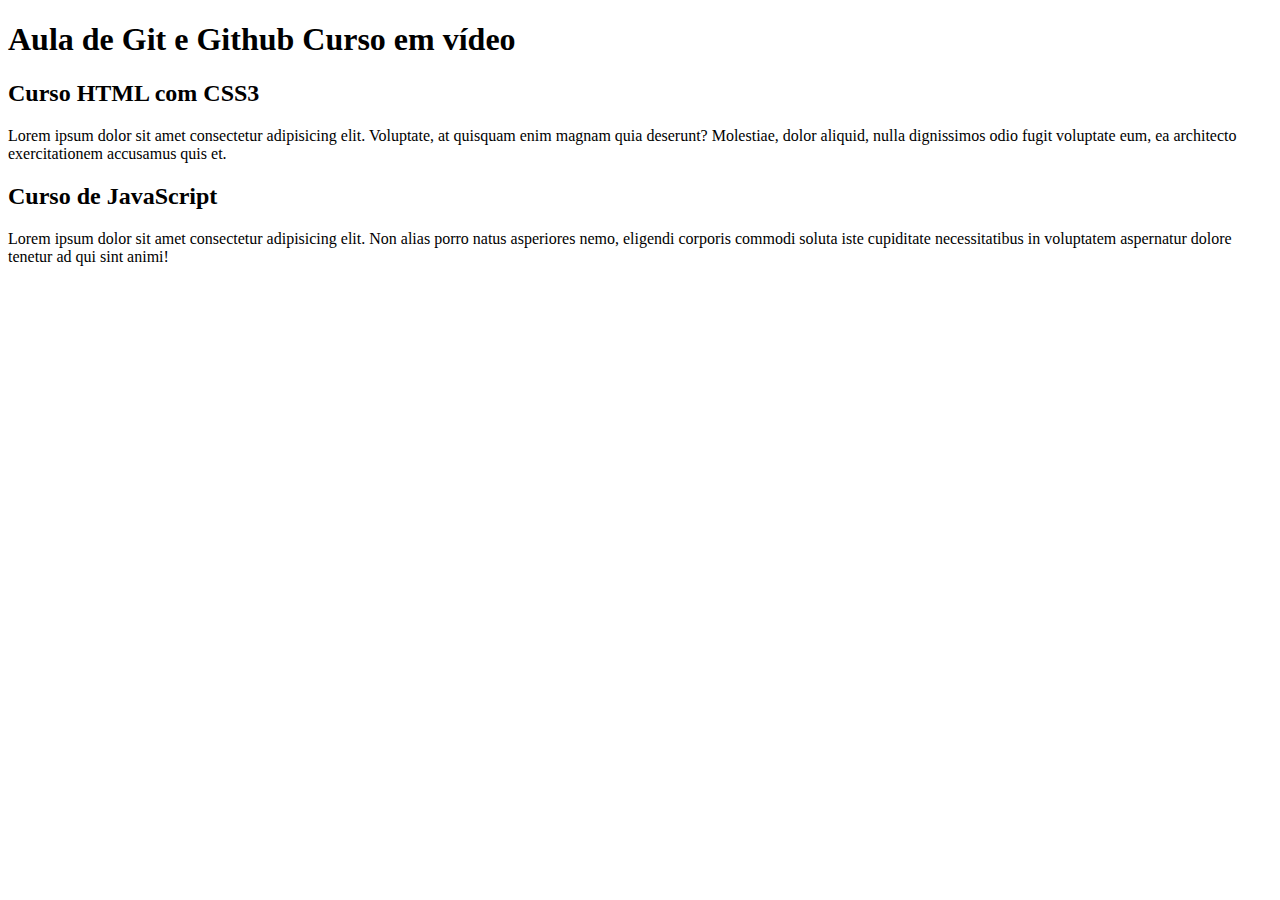
<file: index.html>
<!DOCTYPE html>
<html lang="pt-br">
<head>
    <meta charset="UTF-8">
    <meta http-equiv="X-UA-Compatible" content="IE=edge">
    <meta name="viewport" content="width=device-width, initial-scale=1.0">
    <title>Olá, mundo!</title>
    <link rel="stylesheet" href="">
</head>
<body>
    <main>
        <header>
            <h1>Aula de Git e Github Curso em vídeo</h1>
        </header>
        <article>
            <h2>Curso HTML com CSS3</h2>
            <p>Lorem ipsum dolor sit amet consectetur adipisicing elit. Voluptate, at quisquam enim magnam quia deserunt? Molestiae, dolor aliquid, nulla dignissimos odio fugit voluptate eum, ea architecto exercitationem accusamus quis et.</p>
        </article>
        <article>
            <h2>Curso de JavaScript</h2>
            <p>Lorem ipsum dolor sit amet consectetur adipisicing elit. Non alias porro natus asperiores nemo, eligendi corporis commodi soluta iste cupiditate necessitatibus in voluptatem aspernatur dolore tenetur ad qui sint animi!</p>
        </article>
    </main>
</body>
</html>
</file>
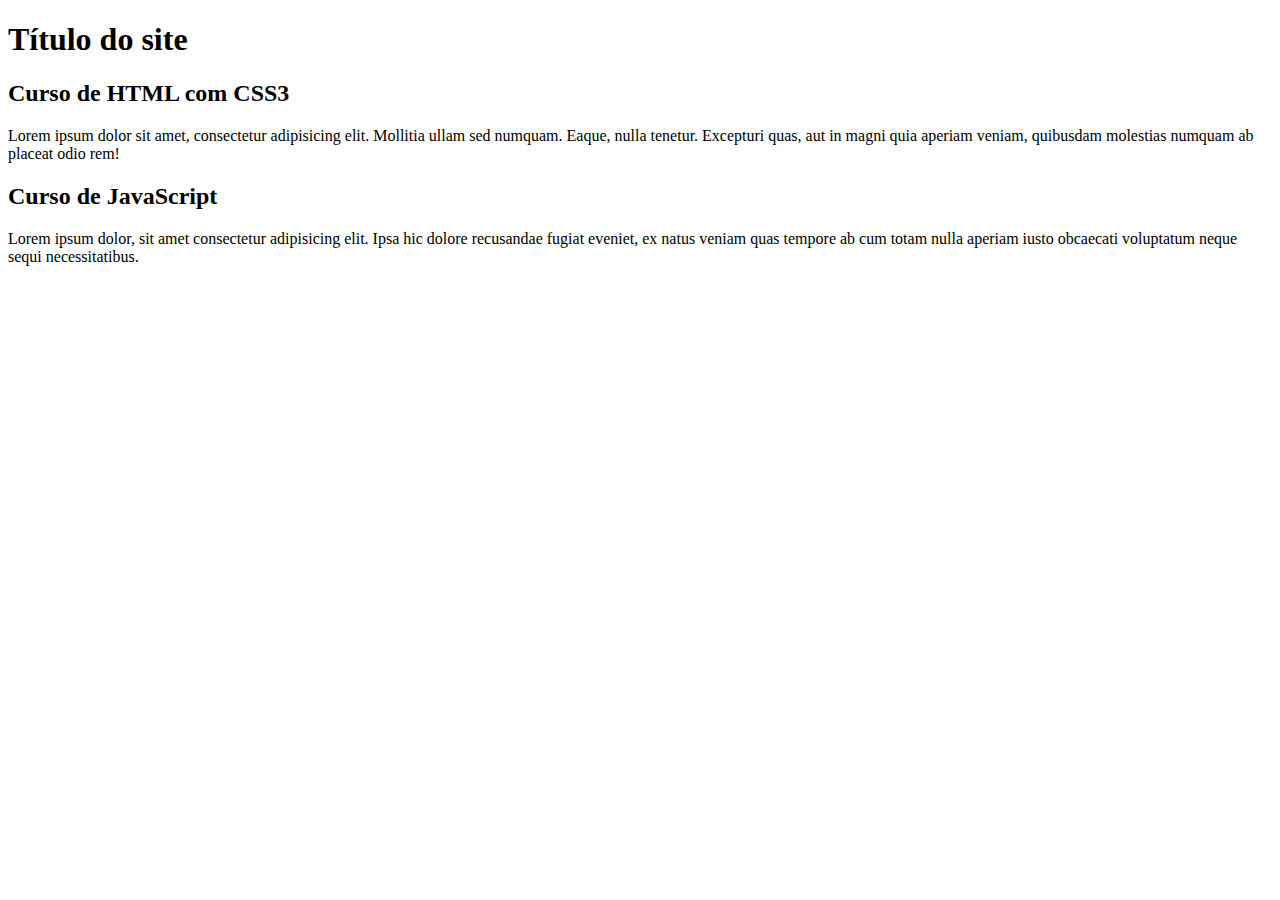
<file: SiteTeste/index.html>
<!DOCTYPE html>
<html lang="pt-br">
<head>
    <meta charset="UTF-8">
    <meta http-equiv="X-UA-Compatible" content="IE=edge">
    <meta name="viewport" content="width=device-width, initial-scale=1.0">
    <title>Olá, mundo!</title>
</head>
<body>
    <main>
        <header>
            <h1>Título do site</h1>
        </header>
        <article>
            <h2>Curso de HTML com CSS3</h2>
            <p>Lorem ipsum dolor sit amet, consectetur adipisicing elit. Mollitia ullam sed numquam. Eaque, nulla tenetur. Excepturi quas, aut in magni quia aperiam veniam, quibusdam molestias numquam ab placeat odio rem!</p>
        </article>
        <article>
            <h2>Curso de JavaScript</h2>
            <p>Lorem ipsum dolor, sit amet consectetur adipisicing elit. Ipsa hic dolore recusandae fugiat eveniet, ex natus veniam quas tempore ab cum totam nulla aperiam iusto obcaecati voluptatum neque sequi necessitatibus.</p>
        </article>
    </main>
</body>
</html>
</file>
